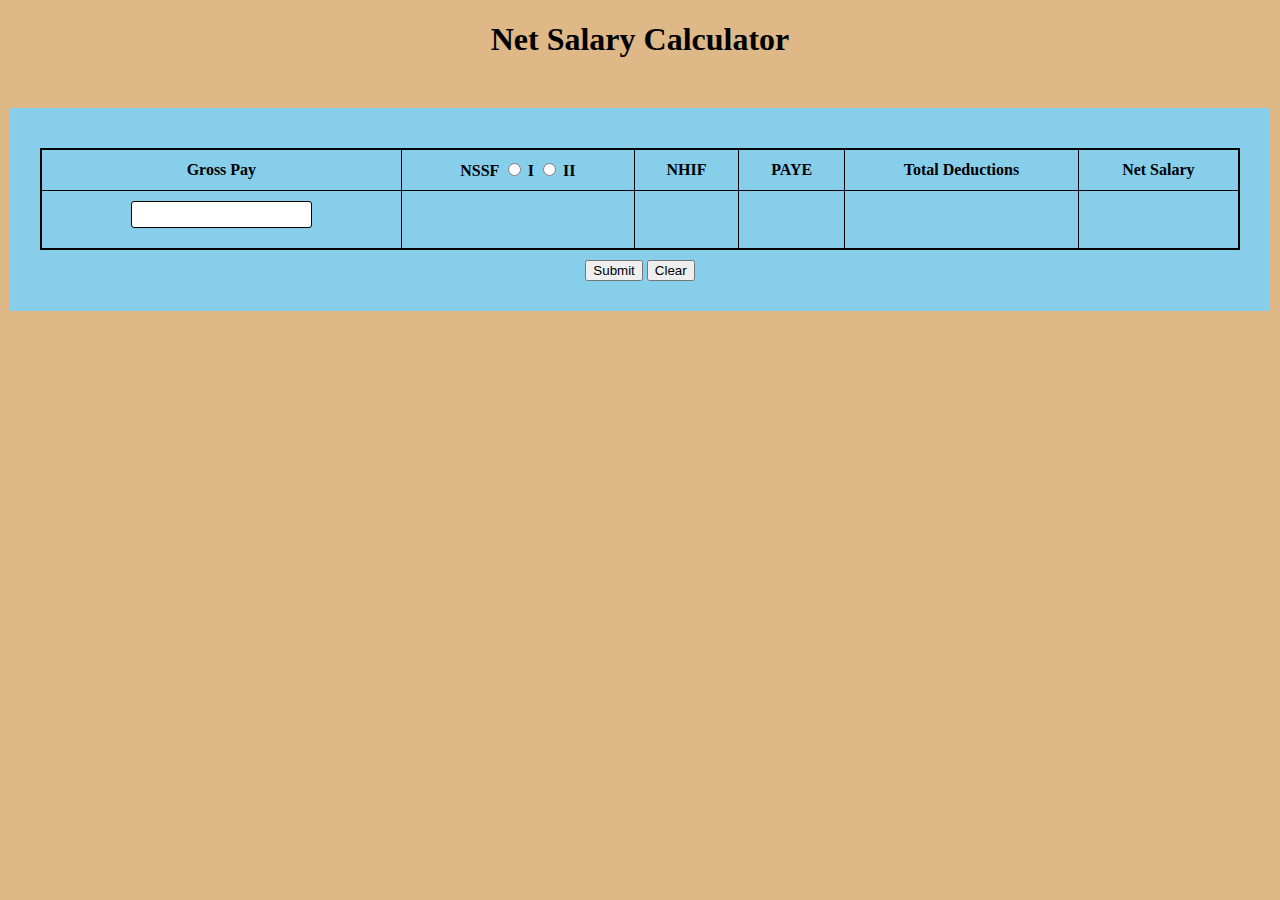
<file: Net-Salary-Calculator/index.html>
<!DOCTYPE html>
<html>
  <head>
    <title>Code Challenge 1</title>
    <link rel="stylesheet" href="./style.css">
  </head>
  <body>
    <h1>Net Salary Calculator</h1>
    <form>
        <table>
            <thead>
              <tr>
                <th>Gross Pay</th>
                <th>NSSF
                    <input type="radio" id="nssf_tier1" value="I" name="tier"> I
                    <input type="radio" id="nssf_tier2" value="II" name="tier"> II
                </th>
                <th>NHIF</th>
                <th>PAYE</th>
                <th>Total Deductions</th>
                <th>Net Salary</th>
              </tr>
            </thead>
            <tbody>
              <tr>
                <td><input type="number" id="grossPayInput" required></td>
                <td id="nssf"></td>
                <td id="nhif"></td>
                <td id="paye"></td>
                <td id="totalDeductions"></td>
                <td id="netSalary"></td>
              </tr>
            </tbody>
          </table>  
      <button type="submit" id="submitButton">Submit</button>
      <button type="button" id="clearButton">Clear</button>
    </form>
    <script src="index.js"></script>
  </body>
</html>
</file>
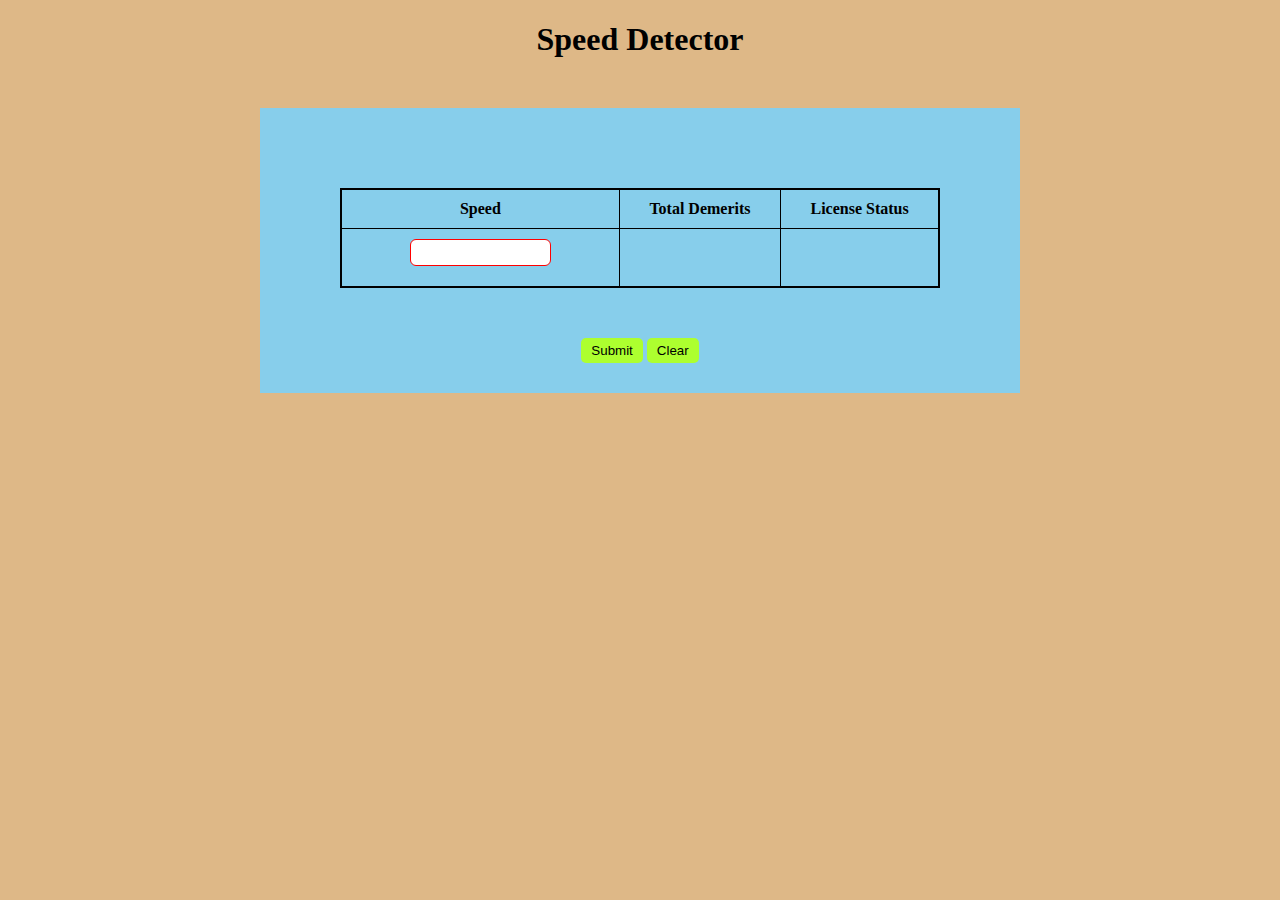
<file: Speed-Detector/index.html>
<!DOCTYPE html>
<html>
  <head>
    <title>Code Challenge 1</title>
    <link rel="stylesheet" href="style.css">
  </head>
  <body>
    <h1>Speed Detector</h1>
    <form>
        <table>
            <thead>
              <tr>
                <th>Speed</th>
                <th>Total Demerits</th>
                <th>License Status</th>
              </tr>
            </thead>
            <tbody>
              <tr>
                <td><input type="number" id="speed" max="1000" required/></td>
                <td id="demeritsTd"></td>
                <td id="licenseStatusTd"></td>
              </tr>
            </tbody>
          </table>
      <button type="submit" id="submitButton">Submit</button>
      <button type="button" id="clearButton">Clear</button>
    </form>
    <script src="index.js"></script>
  </body>
</html>
</file>
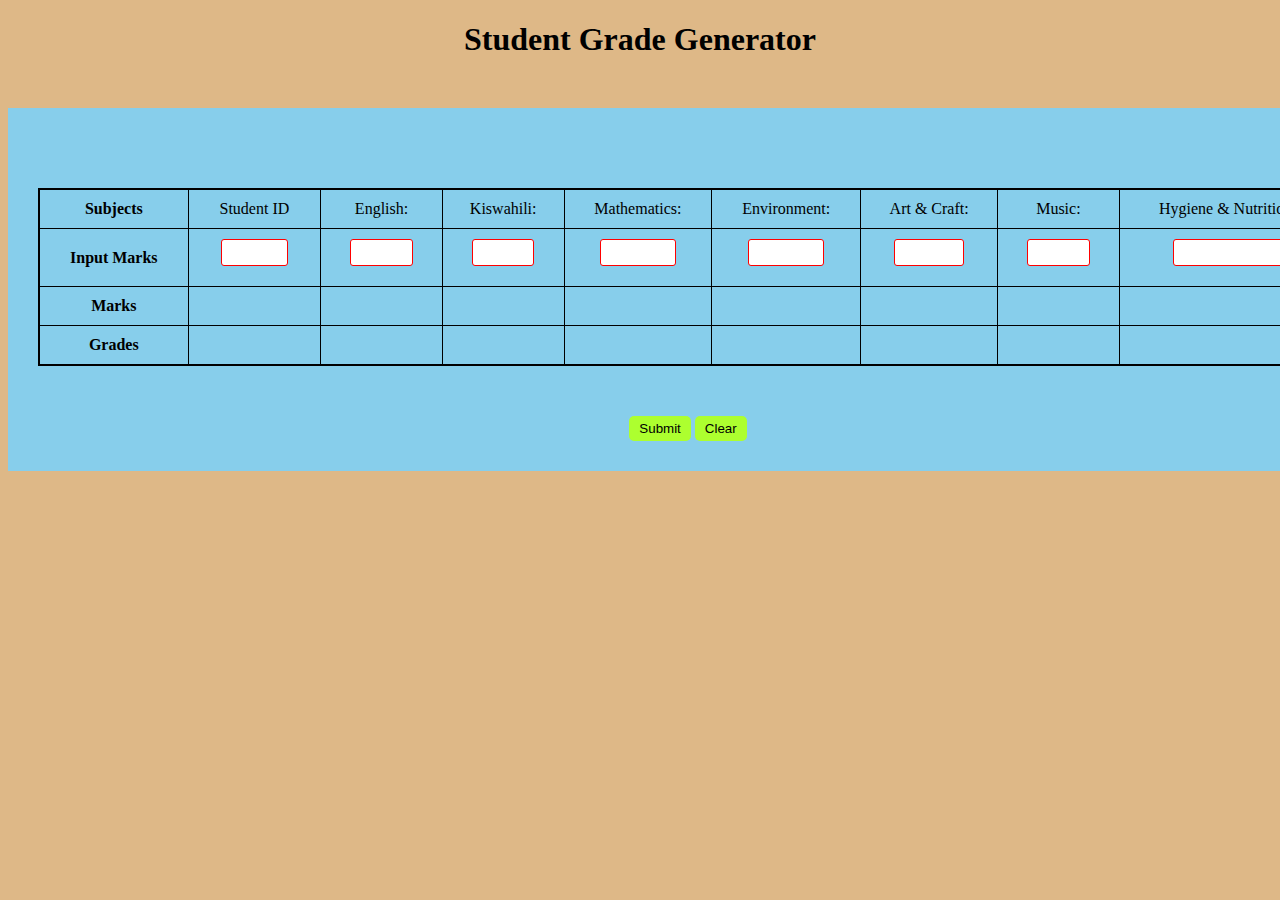
<file: Student-Grade-Generator/index.html>
<!DOCTYPE html>
<html>
  <head>
    <title>Challenge 1</title>
    <link rel="stylesheet" href="style.css">
  </head>
  <body>
    <h1>Student Grade Generator</h1>
    <form>
        <table>
            <tr>
              <th>Subjects</th>
              <td>Student ID</td>
              <td>English:</td>
              <td>Kiswahili:</td>
              <td>Mathematics:</td>
              <td>Environment:</td>
              <td>Art &amp; Craft:</td>
              <td>Music:</td>
              <td>Hygiene &amp; Nutrition:</td>
            </tr>
            <tr>
              <th>Input Marks</th>
              <td><input type="number" id="student" name="student" min="999" max="9999" required></td>
              <td><input type="number" id="english" name="english" min="0" max="100" required></td>
              <td><input type="number" id="kiswahili" name="kiswahili" min="0" max="100" required></td>
              <td><input type="number" id="math" name="math" min="0" max="100" required></td>
              <td><input type="number" id="environment" name="environment" min="0" max="100" required></td>
              <td><input type="number" id="art" name="art" min="0" max="100" required></td>
              <td><input type="number" id="music" name="music" min="0" max="100" required></td>
              <td><input type="number" id="hygiene" name="hygiene" min="0" max="100" required></td>
            </tr>
            <tr>
              <th>Marks</th>
              <td id="studentIdMarks"></td>
              <td id="englishMarks"></td>
              <td id="kiswahiliMarks"></td>
              <td id="mathMarks"></td>
              <td id="environmentMarks"></td>
              <td id="artMarks"></td>
              <td id="musicMarks"></td>
              <td id="hygieneMarks"></td>
            </tr>
            <tr>
              <th>Grades</th>
              <td id="studentId"></td>
              <td id="englishGrade"></td>
              <td id="kiswahiliGrade"></td>
              <td id="mathGrade"></td>
              <td id="environmentGrade"></td>
              <td id="artGrade"></td>
              <td id="musicGrade"></td>
              <td id="hygieneGrade"></td>
            </tr>
          </table>
      <button type="submit" id="submitButton">Submit</button>
      <button type="button" id="clearButton">Clear</button>
    </form>
    <script src="index.js"></script>
  </body>
</html>
</file>
<file: Net-Salary-Calculator/style.css>
body {
    background-color:burlywood;
  }
  h1 {
    text-align: center
  }
  form {
    margin: 50px auto;
    padding: 30px;
    width: 1200px;
    background-color:skyblue;
    text-align: center;
  }
  input[type="number"] {
    padding: 5px;
    border-radius: 3px;
    border: 1px solid black;
    margin-bottom: 10px;
    width: 50%;
  }
  #submit-button, #clear-button {
    display: inline-block;
    padding: 5px 10px;
    background-color: greenyellow;
    color: black;
    border: none;
    border-radius: 5px;
    cursor: pointer;
  }
  table {
    margin: 10px auto;
    border-collapse: collapse;
    border: 2px solid black;
    text-align: center;
    width: 1200px;
  }
  th, td {
    padding: 10px;
    border: 1px solid black;
    width: auto;
  }
</file>
<file: Speed-Detector/style.css>
body {
    background-color:burlywood;
  }
  h1 {
    text-align: center
  }
  form {
    margin: 50px auto;
    padding: 30px;
    width: 700px;
    background-color:skyblue;
    text-align: center;
  }
  input[type="number"] {
    padding: 5px;
    border-radius: 6px;
    border: 1px solid black;
    margin-bottom: 10px;
    width: 50%;
  }
  input[type="number"]:invalid {
    border-color: red;
  }
  input[type="number"]:valid {
    border-color: white;
  }
  #submitButton, #clearButton {
    display: inline-block;
    padding: 5px 10px;
    background-color: greenyellow;
    color: black;
    border: none;
    border-radius: 5px;
    cursor: pointer;
  }
  table {
    margin: 50px auto;
    border-collapse: collapse;
    border: 2px solid black;
    text-align: center;
    width: 600px;
  }
  th, td {
    padding: 10px;
    border: 1px solid black;
    width: 140;
  }
</file>
<file: Student-Grade-Generator/style.css>
body {
  background-color:burlywood;
}
h1 {
  text-align: center
}
form {
  margin: 50px auto;
  padding: 30px;
  width: 1300px;
  background-color:skyblue;
  text-align: center;
}
input[type="number"] {
  padding: 5px;
  border-radius: 3px;
  border: 1px solid black;
  margin-bottom: 10px;
  width: 50%;
}
input[type="number"]:invalid {
  border-color: red;
}
input[type="number"]:valid {
  border-color: white;
}
#submitButton, #clearButton {
  display: inline-block;
  padding: 5px 10px;
  background-color: greenyellow;
  color: black;
  border: none;
  border-radius: 5px;
  cursor: pointer;
}
table {
  margin: 50px auto;
  border-collapse: collapse;
  border: 2px solid black;
  text-align: center;
  width: 1300px;
}
th, td {
  padding: 10px;
  border: 1px solid black;
  width: 140;
}
</file>
